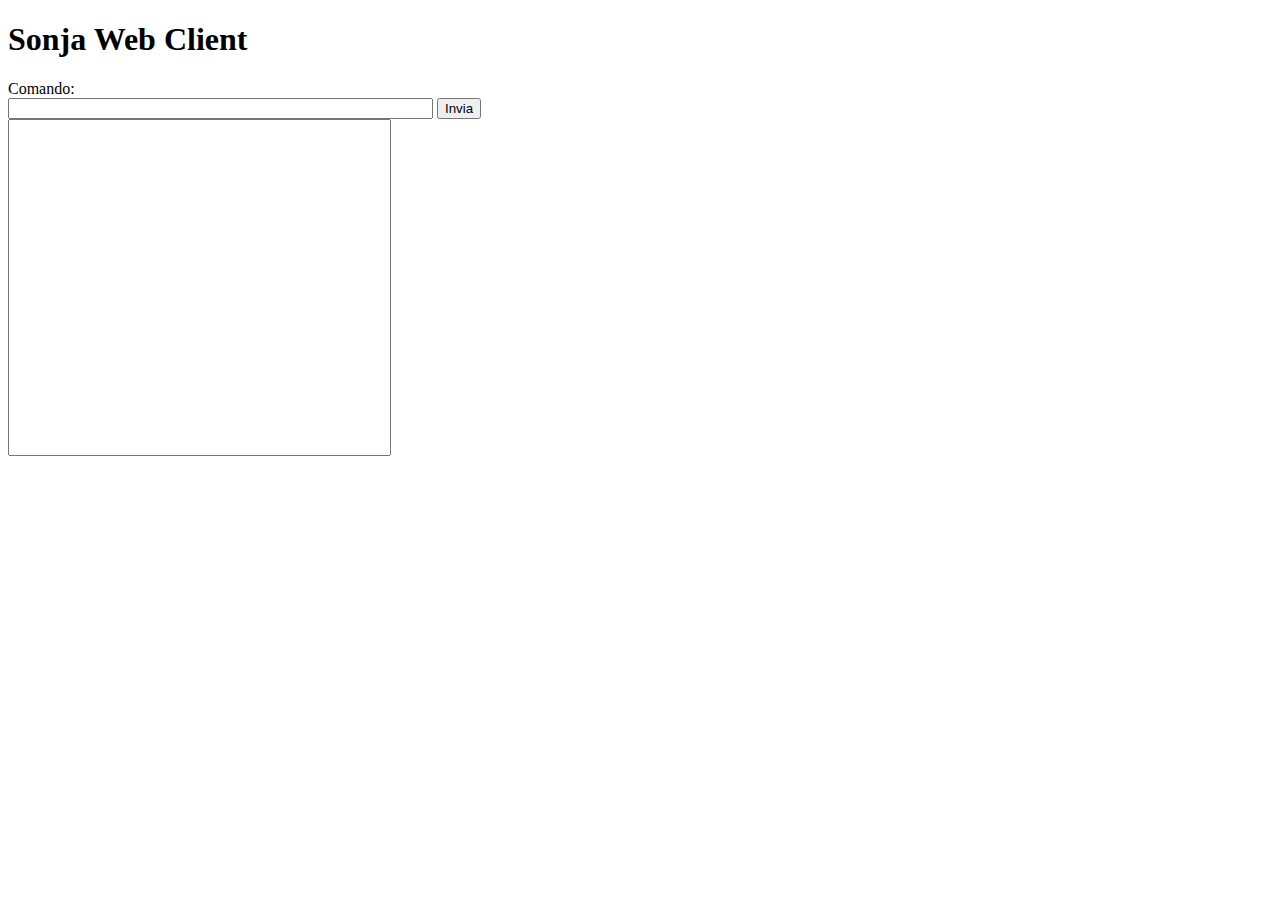
<file: webui/example/chat.html>
<!DOCTYPE html>
<html>

    <head>
        <meta http-equiv="Content-Type" content="text/html; charset=utf-8">
    </head>

    <body>

        <div id="demo">

            <h1>Sonja Web Client</h1>

            Comando:<br>
            <input type="text" id="command" size="50">
            <button type="button"
                onclick="loadDoc(myFunction)">Invia
            </button><br>
            <textarea id="dialog"
                      cols="50"
                      rows="100"
                      style="resize:none; margin: 0px; height: 331px; width: 377px;">
            </textarea>


        </div>

        <script language="javascript" type="text/javascript">


        function loadDoc(cFunction)
        {
            var xhttp;
            var base;
            var url;
            var par;
            var x;
            xhttp=new XMLHttpRequest();
            xhttp.onreadystatechange = function()
            {
                if (this.readyState == 4 && this.status == 200)
                {
                    cFunction(this);
                }
            };
          par = document.getElementById("command").value;
          base="http://192.168.1.111:8080/httpcmd?comando=";
          url=base.concat(par);
          console.log(url);
          xhttp.open("GET", url, true);
          xhttp.send();
        }
        function myFunction(xhttp) {
          document.getElementById("dialog").value=xhttp.responseText;
        }

        </script>
    </body>
</html>
</file>
